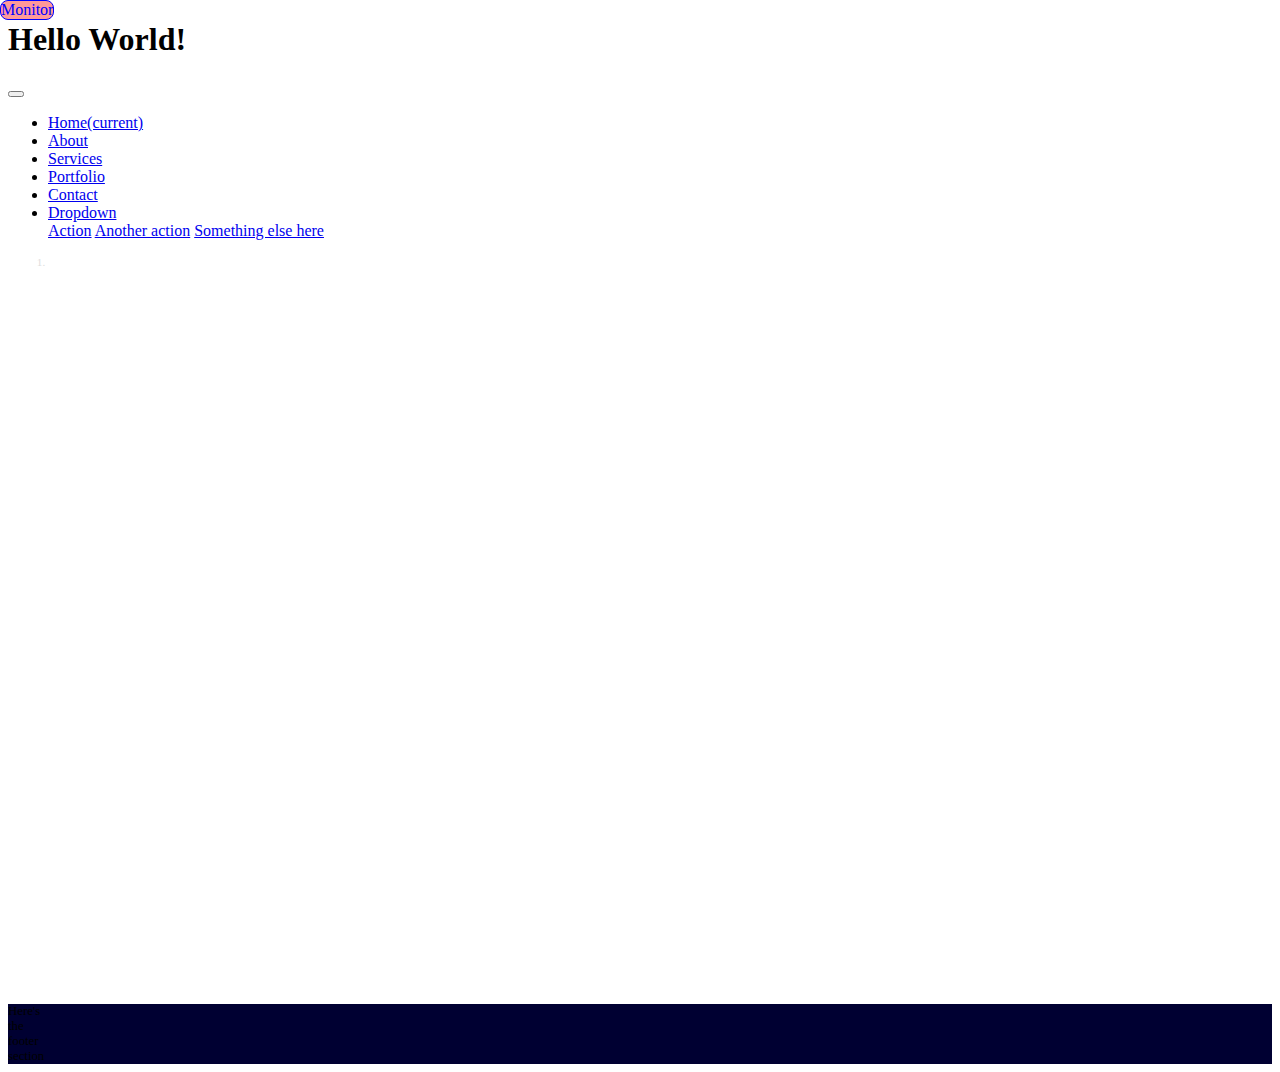
<file: index.html>
<!DOCTYPE html>
<html>

<head>
    <meta charset="utf-8">
    <meta http-equiv="x-ua-compatible" content="ie=edge,chrome=1">

    <title>Brackets Study</title>

    <meta name="description" content="">
    <meta name="viewport" content="width=device-width, initial-scale=1, shrink-to-fit=no">
    <meta name="Keywords" content="">
    <meta name="Subject" content="">
    <meta name="Copyright" content="Jean-Christophe Rangon">
    <meta name="Author" content="Jean-Christophe Rangon">
    <meta name="Publisher" content="">
    <meta name="Reply-To" content="jc.rangon@gmail.com">
    <meta name="Revisit-After" content="30 days">
    <meta name="expires" content="never">
    <meta name="Robots" content="all">
    <meta name="Rating" content="general">
    <meta name="Distribution" content="global">
    <meta name="Geography" content="Puteaux, France, 92800">

    <!-- FB + LinkedIn -->
    <meta name="og:type" content="website">
    <meta name="og:title" content="Template bootstrap">
    <meta name="og:image" content="./image/logo-big.png">
    <meta name="og:description" content="">
    <meta name="og:url" content="https://">

    <!-- Twitter -->
    <meta name="twitter:card" content="summary">
    <meta name="twitter:site" content="@">
    <meta name="twitter:title" content="Template bootstrap">
    <meta name="twitter:image" content="./image/logo-big.png">
    <meta name="twitter:description" content="">
    <meta name="twitter:url" content="https://">


    <!--        Font awsome-->
    <link rel="stylesheet" href="https://use.fontawesome.com/releases/v5.5.0/css/all.css" integrity="sha384-B4dIYHKNBt8Bc12p+WXckhzcICo0wtJAoU8YZTY5qE0Id1GSseTk6S+L3BlXeVIU" crossorigin="anonymous">

    <!--        Bootstrap CSS-->
    <link rel="stylesheet" href="https://stackpath.bootstrapcdn.com/bootstrap/4.1.3/css/bootstrap.min.css" integrity="sha384-MCw98/SFnGE8fJT3GXwEOngsV7Zt27NXFoaoApmYm81iuXoPkFOJwJ8ERdknLPMO" crossorigin="anonymous">
    
    <!--        Page CSS-->
    <link rel="stylesheet" href="./css/style.css">
</head>

<body>
<!--[if lte IE 9]>
    <p class="browserupgrade">You are using an <strong>outdated</strong> browser. Please <a href="https://browsehappy.com/">upgrade your browser</a> to improve your experience and security.</p>
<![endif]-->

    <noscript>
        <p><strong>Attention, cette page Web nécessite que JavaScript soit activé !</strong></p>
        <p>JavaScript est un langage de programmation couramment utilisé pour créer des effets intéractifs dans les navigateurs Web.</p>
        <p>Malheureusement, il est désactivé dans votre navigateur. Veuillez l'activer pour afficher cette page.</p>
        <p><a href="https://goo.gl/koeeaJ">Comment activer JavaScript ?</a></p>   
    </noscript>

<!--Site Monitor-->
    <div class="link-to-monitor">
        <a href="./class/monitor.php" target="_blank">Monitor</a>
    </div>
    
<!--Page Container-->
    <div class="container-fluid">
        <div class="row">
            <div class="col-sm-12 col-xl-10 p-0 m-auto">
                
<!--            Header -->
                <header>
                    <div class="jumbotron text-center">
                        <div class="container">
                            <div class="row">
                                <div class="col-sm-3"></div>
                                <div class="col-sm-6">
                                    <h1 class="display-4 mb-5">Hello World!</h1>
                                </div>
                                <div class="col-sm-3"></div>
                            </div>
                        </div>

                    </div>
                </header>
                
<!--            Navbar -->
                <nav class="navbar navbar-expand-md navbar-dark bg-dark">
                  <div class="container">
                     <a class="navbar-brand" href="#"><i class="fas fa-home"></i></a>
                     <button class="navbar-toggler" type="button" data-toggle="collapse" data-target="#navbarResponsive" aria-controls="navbarResponsive" aria-expanded="false" aria-label="Toggle navigation">
                        <span class="navbar-toggler-icon"></span>
                     </button>
                     <div class="collapse navbar-collapse" id="navbarResponsive">
                        <ul class="navbar-nav ml-auto">
                           <li class="nav-item active">
                              <a class="nav-link" href="#">Home<span class="sr-only">(current)</span></a>
                           </li>
                           <li class="nav-item">
                              <a class="nav-link" href="#">About</a>
                           </li>
                           <li class="nav-item">
                              <a class="nav-link" href="#">Services</a>
                           </li>
                           <li class="nav-item">
                              <a class="nav-link" href="#">Portfolio</a>
                           </li>
                           <li class="nav-item">
                              <a class="nav-link" href="#">Contact</a>
                           </li>
                            <li class="nav-item dropdown">
                                <a class="nav-link dropdown-toggle" href="http://example.com" id="dropdown01" data-toggle="dropdown" aria-haspopup="true" aria-expanded="false">Dropdown</a>
                                <div class="dropdown-menu" aria-labelledby="dropdown01">
                                    <a class="dropdown-item" href="#">Action</a>
                                    <a class="dropdown-item" href="#">Another action</a>
                                    <a class="dropdown-item" href="#">Something else here</a>
                                </div>
                            </li>
                        </ul>
                     </div>
                  </div>
                </nav>
        
<!--            BreadCrumb -->                
                <nav aria-label="breadcrumb" role="navigation">
                    <ol class="breadcrumb">
                        <li class="breadcrumb-item active"><a href="#">Accueil</a></li>
<!--
                        <li class="breadcrumb-item"><a href="#">2nd level</a></li>
                        <li class="breadcrumb-item">3rd level</li>
-->
                    </ol>
                </nav>
                
<!--            Main -->
                <main>
                    <section class="container border border-muted">
                           

                        this is the body
                    </section>
                </main>
                
<!--            Footer -->
                <footer>
                    <div class="container-fluid bg bg-dark text-white mt-4">
                        <div class="row">
                            <div class="col pt-3 pl-2 pb-5">Here's</div>
                            <div class="col pt-3 pl-2 pb-5">the</div>
                            <div class="col pt-3 pl-2 pb-5">footer</div>
                            <div class="col pt-3 pl-2 pb-5">section</div>
                        </div>
                    </div>
                </footer>
            </div>
        </div>
    </div>
    
<!--        Boostrap-->
    <script src="https://code.jquery.com/jquery-3.3.1.min.js" integrity="sha256-FgpCb/KJQlLNfOu91ta32o/NMZxltwRo8QtmkMRdAu8=" crossorigin="anonymous"></script>
    <script src="https://cdnjs.cloudflare.com/ajax/libs/popper.js/1.14.3/umd/popper.min.js" integrity="sha384-ZMP7rVo3mIykV+2+9J3UJ46jBk0WLaUAdn689aCwoqbBJiSnjAK/l8WvCWPIPm49" crossorigin="anonymous"></script>
    <script src="https://stackpath.bootstrapcdn.com/bootstrap/4.1.3/js/bootstrap.min.js" integrity="sha384-ChfqqxuZUCnJSK3+MXmPNIyE6ZbWh2IMqE241rYiqJxyMiZ6OW/JmZQ5stwEULTy" crossorigin="anonymous"></script>
    
<!--        page JS-->
    <script src="js/plugins.js"></script>
    <script type="text/javascript" src="./js/script.js"></script>
</body>

</html>
</file>
<file: css/style.css>
html{
    scroll-behavior: smooth;
}

body{
    font-family: "Patrick SC", cursive;
    font-size: 100%;
}

.bkg{
	background-image: url("[data-uri]"); 
  	background-repeat: repeat; 
}

.docBkg{
	background:linear-gradient(to top, rgba(0,0,50,1),rgba(100,0,100,0.4));
}

.link-to-monitor{
    position: absolute;
    top: 0;
    left: 0;
    background: rgba(255,0,0,0.4);
    border: 1px solid blue;
    border-radius: 8px;
    z-index: 9999999;
}

.link-to-monitor a{
    text-decoration:none;
    color:blue;
}

/* header{} */


.breadcrumb{
    background: transparent;
    color:white;
}
.breadcrumb-item{
    font-size: 0.7em;
}
.breadcrumb-item a{
    color:white;
}

.breadcrumb-item.active{
    color:#ddd!important;
}

.sticky{
	position:sticky;
	top:0;
	margin-bottom:5rem;
	z-index:2;
}

.bgblkl{
	padding:0;
	background:rgba(0,0,0,0.5);
}

main{
	min-height:80vh;
	color:white;
}

footer{
    font-size: 0.8rem;
    background:rgba(0,0,50,1);
}

footer a{
	text-decoration:none!important;
	color:#fafafa!important;
}

.entretien_ol li, .entretien_ul li{
	margin-left:2rem;
	padding-left:1rem;
}

.entretien-p{
	color:yellow;
}

.entretien-ol li{
	color:yellow;
}

.ovf{
	overflow-x:auto;
}

table tr:nth-child(even){
	background:rgba(130,130,130,0.3);
}



/*  Login Form - connexion.php  */
.login-container{
    margin-top: 5%;
    margin-bottom: 5%;
}
.login-form-1{
    padding: 5%;
    box-shadow: 0 5px 8px 0 rgba(0, 0, 0, 0.2), 0 9px 26px 0 rgba(0, 0, 0, 0.19);
}
.login-form-1 h3{
    text-align: center;
    color: #ddd;
}
.login-container form{
    padding: 10%;
}
.btnSubmit
{
    width: 50%;
    border-radius: 1rem;
    padding: 1.5%;
    border: none;
    cursor: pointer;
}
.login-form-1 .btnSubmit{
    font-weight: 600;
    color: #fff;
    background-color: #0062cc;
}

.login-form-1 .ForgetPwd{
    color: #aaa;
    font-weight: 600;
    text-decoration: none;
}

.login-form-1 .NewClient{
	color: #ef8300;;
    font-weight: 600;
    text-decoration: none;
    text-shadow: 4px 4px 2px rgba(150, 150, 150, 1);
}



/* Form styling formSyle1 */
.form1Container{
	background:rgba(0,0,0,0.3);
	border:1px solid #555;
	border-radius:5px;
	padding-bottom:2rem;
	margin-top:1rem!important;
}

.formStyle1{
	width:70%;
	margin:0 auto;
}

.formStyle1 input{
	margin-bottom:5px!important;
}


/** Input Group **/

.formStyle1 .inputGroup{
	width: 100%;  
	position: relative;
	padding-top: 1.5rem;
	margin-bottom:1rem;
}



/** type TEXT EMAIL NUMBER**/

.formStyle1 .textEffect1{
	color: yellow; 
	width: 100%;
	border:0;
	border-bottom: 1px solid #999;
	letter-spacing: 1px;
	font-family:inherit;
	font-size: 24px;
	padding: 5px 14px;
	transition: 1s;
	background: transparent;
}

.formStyle1 .textEffect1:focus{
	outline: none;
	border-bottom:1px solid green;
}

.formStyle1 .textEffect1 ~ label{
	position: absolute;
    top: 0;
    font-size: 1.3rem;
    opacity: 1;
    transform: translateY(0);
    transition: all 0.2s ease-out;
}

.formStyle1 .textEffect1 ~ .requiredField{
	position:absolute;
	color:red;
	top:1rem;
	opacity:0;
	transform: translateY(0);
    transition: all 0.2s ease-out;

}

.formStyle1 .textEffect1:placeholder-shown + label {
    opacity: 0;
    transform: translateY(1rem);
}

.formStyle1 .textEffect1:placeholder-shown ~ .requiredField{
	opacity: 1;
    transform: translateY(1rem);
}


/** type TEXTAREA **/
.formStyle1 .textareaEffect1{
	color: orange; 
	width: 100%;
	border:0;
	border-right: 1px solid #999;
	border-bottom: 1px solid #999;
	letter-spacing: 1px;
	font-family:inherit;
	font-size: 18px;
	padding: 5px 14px;
	transition: 1s;
	background: transparent;
}

.formStyle1 .textareaEffect1:focus{
	outline: none;
	border-right:1px solid green;
	border-bottom:1px solid green;
}

.formStyle1 .textareaEffect1 ~ label{
	position: absolute;
    top: 0;
    font-size: 1.3rem;
    opacity: 1;
    transform: translateY(0);
    transition: all 0.2s ease-out;
}

.formStyle1 .textareaEffect1 ~ .requiredField{
	position:absolute;
	color:red;
	top:1rem;
	opacity:0;
	transform: translateY(0);
    transition: all 0.2s ease-out;

}

.formStyle1 .textareaEffect1:placeholder-shown + label {
    opacity: 0;
    transform: translateY(1rem);
}

.formStyle1 .textareaEffect1:placeholder-shown ~ .requiredField{
	opacity: 1;
    transform: translateY(1rem);
}


/* radio buttons set */
.formStyle1 [type=radio]{
	opacity:0;
}

.formStyle1 [type=radio] + label span{
	display:block;
	padding:10px;
}

.formStyle1 [type=radio] + label{
	display:inline-block;
	border:1px solid #4CAF50;
	border-radius:8px;
	box-shadow:7px 5px 10px -3px #333;
	margin:1rem 2rem;
	cursor:pointer;
}

.formStyle1 [type=radio]:checked + label{
	background:linear-gradient(to top left, rgba(0,255,0,0.8), rgba(0,255,0,0.3));
	box-shadow:none;
}

.formStyle1 [type=radio]:checked + label span{
	background:linear-gradient(to bottom, rgba(0,0,0,0.1), rgba(0,0,0,0.3));
}

.formStyle1 .radioGroup{
	background:transparent;
	margin-top:1.5rem;
	margin-bottom:1.5rem;
	margin-top:3rem;
	width:50%;
	padding:0;
	display:flex;
	flex-direction:row;
	flex-wrap:wrap;
	justify-content:space-around;
	align-items:center;
}

.formStyle1 .radioGroup legend{
	background:transparent;
	border:0;
	font-weight:normal;
	padding:0;
	border-radius:10px;
	color:inherit;
}

.formStyle1 .radioGroup legend::before{
	content:"*";
	color:red;

}

/* type submit */

.formStyle1 [type=submit]{
	cursor:pointer;
	background:linear-gradient(to top, rgba(0, 109, 58,0.3), rgba(100,0,230,0.8));
	width:30%;
	font-size:1.9rem;
	border:1px solid #4CAF50;
	color:white;
	box-shadow:7px 5px 10px -3px #333;
	border-radius:5px;
}

.formStyle1 [type=submit]:active{
	background:linear-gradient(to top, rgba(0,150,100,0.8), rgba(0, 109, 58,0.3));
	box-shadow:none;
	outline:none;
}

.formStyle1 [type=submit]:focus{
	outline:none;
}
</file>
